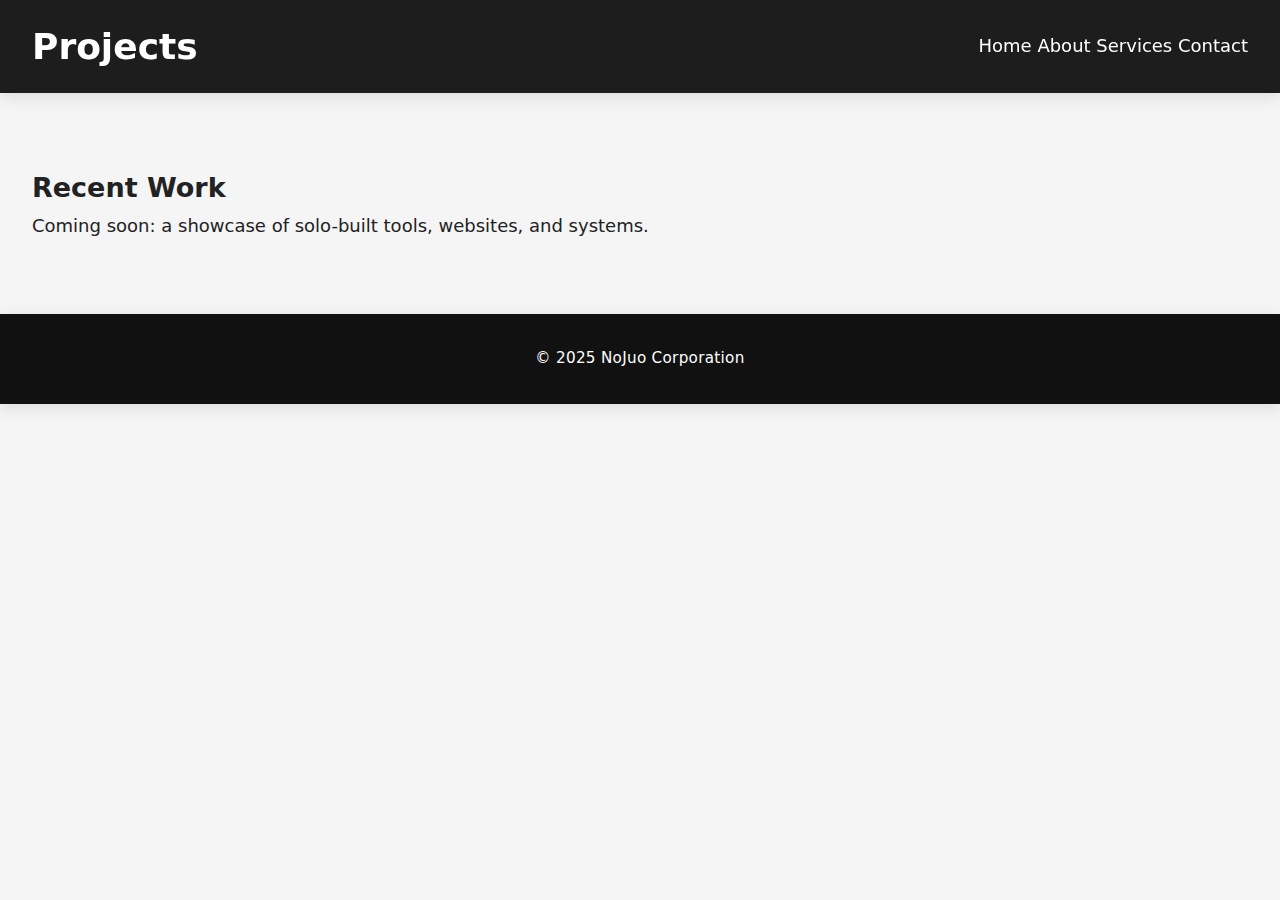
<file: projects.html>
<!DOCTYPE html>
<html lang="en">
<head>
  <meta charset="UTF-8" />
  <meta name="viewport" content="width=device-width, initial-scale=1.0" />
  <title>Projects — NoJuo Corporation</title>
  <link rel="stylesheet" href="style.css" />
</head>
<body>
  <header>
    <h1>Projects</h1>
    <nav>
      <a href="index.html">Home</a>
      <a href="about.html">About</a>
      <a href="services.html">Services</a>
      <a href="contact.html">Contact</a>
    </nav>
  </header>

  <main>
    <section>
      <h2>Recent Work</h2>
      <p>Coming soon: a showcase of solo-built tools, websites, and systems.</p>
    </section>
  </main>

  <footer>
    <p>&copy; 2025 NoJuo Corporation</p>
  </footer>
</body>
</html>
</file>
<file: style.css>
/* =========================================================
   MODERNIZED 2025 STYLESHEET — SAME COLOR SCHEME
   ========================================================= */

/* === VARIABLES === */
:root {
  --color-bg: #f5f5f5;
  --color-surface: #ffffff;
  --color-primary: #0f2027;
  --color-secondary: #203a43;
  --color-accent: #ff6f61;
  --color-accent-hover: #ff3b2e;
  --color-text: #222;
  --color-text-light: #fff;

  --radius: 0.75rem;
  --shadow-sm: 0 2px 8px rgba(0, 0, 0, 0.05);
  --shadow-md: 0 4px 16px rgba(0, 0, 0, 0.1);
  --shadow-lg: 0 8px 30px rgba(0, 0, 0, 0.15);

  --transition: 0.25s ease;
  --font-heading: "Poppins", "Segoe UI", Roboto, system-ui, sans-serif;
  --font-body: "Inter", system-ui, sans-serif;
}

/* === GLOBAL RESETS === */
*,
*::before,
*::after {
  box-sizing: border-box;
  margin: 0;
  padding: 0;
}

html {
  scroll-behavior: smooth;
}

body {
  font-family: var(--font-body);
  background: var(--color-bg);
  color: var(--color-text);
  line-height: 1.7;
  font-size: clamp(16px, 1vw + 0.5rem, 18px);
  -webkit-font-smoothing: antialiased;
}

/* === HEADER === */
header {
  position: sticky;
  top: 0;
  z-index: 1000;
  background: rgba(17, 17, 17, 0.9);
  color: var(--color-text-light);
  backdrop-filter: blur(10px);
  display: flex;
  justify-content: space-between;
  align-items: center;
  padding: 1rem 2rem;
  box-shadow: var(--shadow-md);
  transition: background var(--transition);
}

header:hover {
  background: rgba(17, 17, 17, 0.95);
}

.logo {
  font-weight: 700;
  font-size: 1.6rem;
  font-family: var(--font-heading);
  letter-spacing: 0.5px;
}

nav ul {
  list-style: none;
  display: flex;
  gap: 1.8rem;
}

nav a {
  color: var(--color-text-light);
  text-decoration: none;
  font-weight: 500;
  position: relative;
  transition: color var(--transition);
}

nav a::after {
  content: "";
  position: absolute;
  left: 0;
  bottom: -4px;
  height: 2px;
  width: 0;
  background: var(--color-accent);
  border-radius: 1px;
  transition: width var(--transition);
}

nav a:hover {
  color: var(--color-accent);
}

nav a:hover::after {
  width: 100%;
}

/* === HERO === */
.hero {
  padding: clamp(5rem, 10vh, 8rem) 2rem;
  background: linear-gradient(135deg, var(--color-primary), var(--color-secondary), #2c5364);
  color: var(--color-text-light);
  text-align: center;
  border-radius: 0 0 3rem 3rem;
  box-shadow: var(--shadow-lg);
}

.hero h1 {
  font-family: var(--font-heading);
  font-size: clamp(2.5rem, 6vw, 4rem);
  margin-bottom: 1rem;
}

.hero p {
  font-size: clamp(1rem, 2vw, 1.3rem);
  max-width: 700px;
  margin: 0 auto 2rem;
  opacity: 0.9;
}

.btn {
  display: inline-block;
  padding: 0.9rem 2.2rem;
  background: var(--color-accent);
  color: var(--color-text-light);
  text-decoration: none;
  border-radius: var(--radius);
  font-weight: 600;
  box-shadow: var(--shadow-md);
  transition: all var(--transition);
}

.btn:hover {
  background: var(--color-accent-hover);
  transform: translateY(-3px);
  box-shadow: var(--shadow-lg);
}

/* === GENERIC SECTION === */
section {
  padding: clamp(3rem, 8vh, 5rem) 2rem;
}

/* === ABOUT / CONTENT BLOCKS === */
.about,
.solutions,
.industries,
.contact {
  background: var(--color-surface);
  border-radius: var(--radius);
  box-shadow: var(--shadow-md);
  padding: clamp(2.5rem, 5vw, 4rem);
  margin: 3rem auto;
  max-width: 1100px;
  transition: transform var(--transition), box-shadow var(--transition);
}

.about:hover,
.solutions:hover,
.industries:hover,
.contact:hover {
  transform: translateY(-3px);
  box-shadow: var(--shadow-lg);
}

.about h1,
.solutions h1,
.industries h1,
.contact h1 {
  font-family: var(--font-heading);
  font-size: clamp(2rem, 4vw, 2.8rem);
  margin-bottom: 1.2rem;
  color: var(--color-primary);
  text-align: center;
}

.about h2,
.solutions h2,
.industries h2 {
  font-family: var(--font-heading);
  font-size: clamp(1.4rem, 3vw, 1.8rem);
  color: var(--color-secondary);
  margin-top: 2rem;
  margin-bottom: 0.8rem;
}

.about p,
.industries p,
.solutions p,
.contact p {
  font-size: 1rem;
  line-height: 1.8;
  color: var(--color-text);
  margin-bottom: 1.2rem;
}

/* === SOLUTIONS GRID === */
.solutions-grid {
  display: grid;
  grid-template-columns: repeat(auto-fit, minmax(260px, 1fr));
  gap: 2rem;
  margin-top: 2rem;
}

.solution-card {
  background: var(--color-surface);
  border-radius: var(--radius);
  box-shadow: var(--shadow-sm);
  padding: 2rem;
  text-align: center;
  transition: all var(--transition);
  display: flex;
  flex-direction: column;
  align-items: center;
}

.solution-card:hover {
  transform: translateY(-6px) scale(1.02);
  box-shadow: var(--shadow-md);
}

.solution-card img {
  width: 64px;
  height: 64px;
  margin-bottom: 1rem;
  filter: drop-shadow(0 3px 6px rgba(0, 0, 0, 0.1));
}

.solution-card .btn {
  margin-top: 1.2rem;
}

/* === INDUSTRIES === */
.industries h2::before {
  content: "▸ ";
  color: var(--color-accent);
}

.industries .cta {
  margin-top: 3rem;
  padding: 2.5rem;
  background: linear-gradient(135deg, var(--color-primary), var(--color-secondary));
  color: var(--color-text-light);
  border-radius: var(--radius);
  text-align: center;
  box-shadow: var(--shadow-md);
}

.industries .cta .btn {
  background: var(--color-accent);
}

.industries .cta .btn:hover {
  background: var(--color-accent-hover);
}

/* === CONTACT === */
#contact-form {
  display: flex;
  flex-direction: column;
  gap: 1.2rem;
  margin-top: 2rem;
}

#contact-form label {
  font-weight: 600;
  color: var(--color-text);
  text-align: left;
}

#contact-form input,
#contact-form textarea {
  padding: 0.9rem 1.1rem;
  border: 1px solid rgba(0, 0, 0, 0.15);
  border-radius: var(--radius);
  font-size: 1rem;
  transition: border-color var(--transition), box-shadow var(--transition);
}

#contact-form input:focus,
#contact-form textarea:focus {
  border-color: var(--color-accent);
  box-shadow: 0 0 8px rgba(255, 111, 97, 0.4);
  outline: none;
}

#contact-form button {
  align-self: flex-start;
  background: var(--color-accent);
  color: var(--color-text-light);
  font-weight: 600;
  padding: 0.9rem 2.2rem;
  border: none;
  border-radius: var(--radius);
  cursor: pointer;
  box-shadow: var(--shadow-md);
  transition: all var(--transition);
}

#contact-form button:hover {
  background: var(--color-accent-hover);
  transform: translateY(-3px);
  box-shadow: var(--shadow-lg);
}

/* === ALT CONTACT === */
.alt-contact {
  margin-top: 2rem;
  font-size: 1rem;
  color: var(--color-text);
}

.alt-contact a {
  color: var(--color-accent);
  text-decoration: none;
  transition: color var(--transition);
}

.alt-contact a:hover {
  color: var(--color-accent-hover);
  text-decoration: underline;
}

/* === FOOTER === */
footer {
  background: #111;
  color: var(--color-text-light);
  text-align: center;
  padding: 2rem;
  font-size: 0.95rem;
  letter-spacing: 0.3px;
  box-shadow: var(--shadow-md);
}

/* === RESPONSIVE === */
@media (max-width: 768px) {
  nav ul {
    gap: 1rem;
  }

  .hero {
    border-radius: 0 0 2rem 2rem;
  }

  .solutions-grid {
    grid-template-columns: 1fr;
  }

  .about,
  .solutions,
  .industries,
  .contact {
    padding: 2rem 1.25rem;
  }

  #contact-form button {
    width: 100%;
    text-align: center;
  }
}

/* === DARK MODE SUPPORT (optional system-based) === */
@media (prefers-color-scheme: dark) {
  :root {
    --color-bg: #0f2027;
    --color-surface: #1c2831;
    --color-text: #eaeaea;
    --color-primary: #f5f5f5;
    --color-secondary: #d4d4d4;
  }
}
</file>
